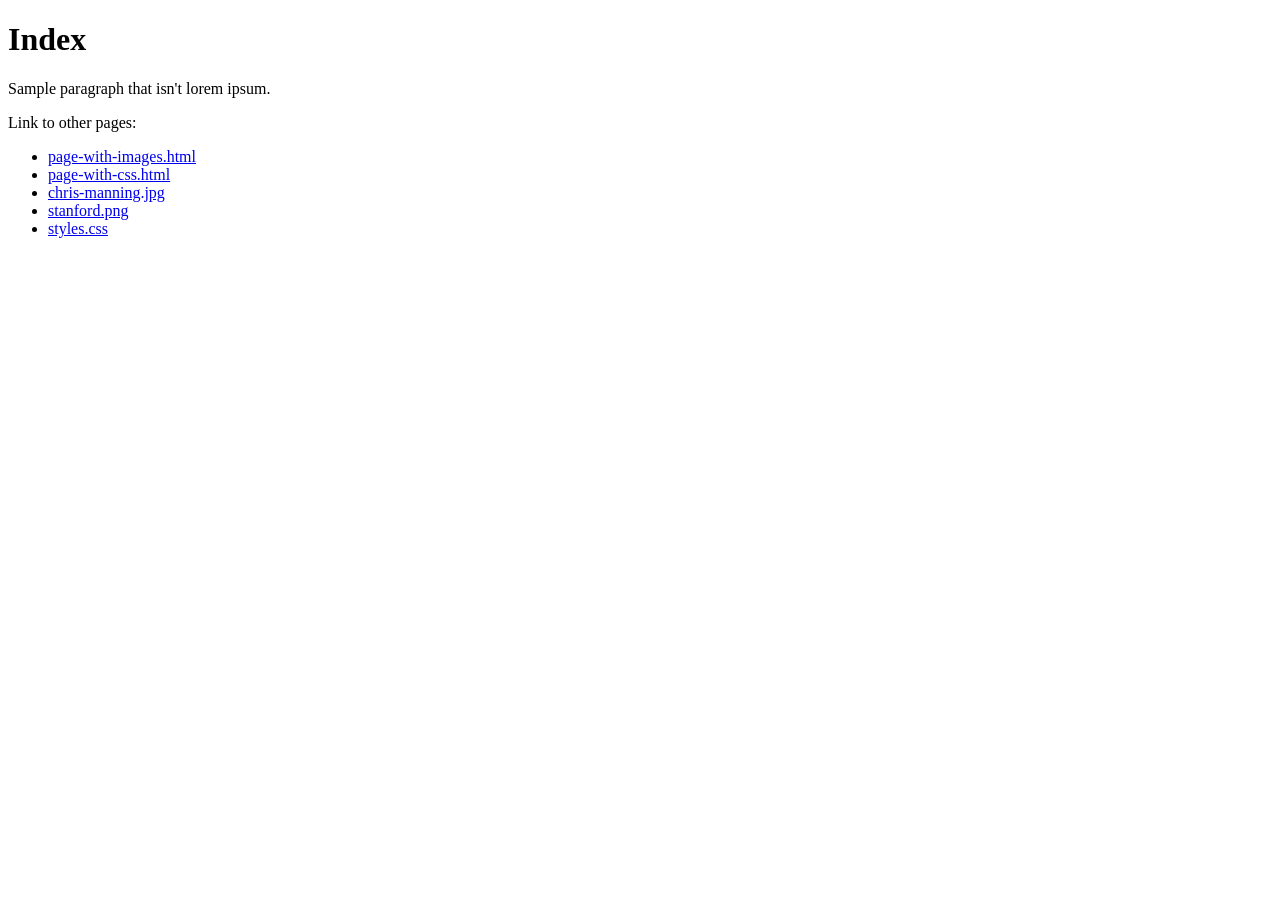
<file: tests/sample-serve-dir/index.html>
<!doctype html>
<html lang="en">
    <head>
        <meta charset="utf-8">
        <title>index!</title>
    </head>
    <body>
        <h1>Index</h1>
        <p>Sample paragraph that isn't lorem ipsum.</p>

        <p>Link to other pages:</p>

        <ul>
            <li><a href="page-with-images.html">page-with-images.html</a></li>
            <li><a href="page-with-css.html">page-with-css.html</a></li>
            <li><a href="chris-manning.jpg">chris-manning.jpg</a></li>
            <li><a href="stanford.png">stanford.png</a></li>
            <li><a href="styles.css">styles.css</a></li>
        </ul>
    </body>
</html>
</file>
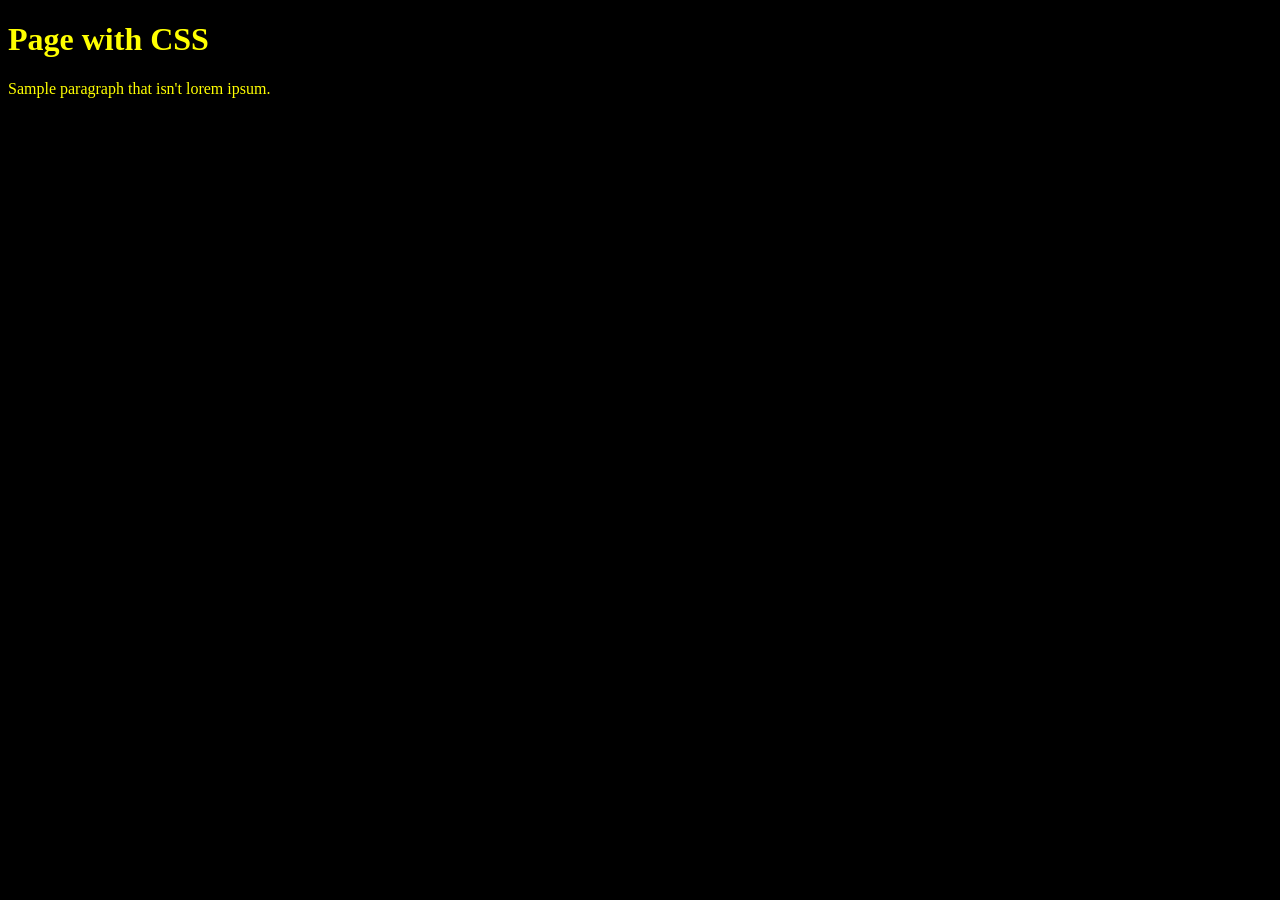
<file: tests/sample-serve-dir/page-with-css.html>
<!doctype html>
<html lang="en">
    <head>
        <meta charset="utf-8">
        <link rel="stylesheet" href="styles.css" />
        <title>page with css!</title>
    </head>
    <body>
        <h1>Page with CSS</h1>
        <p>Sample paragraph that isn't lorem ipsum.</p>
    </body>
</html>
</file>
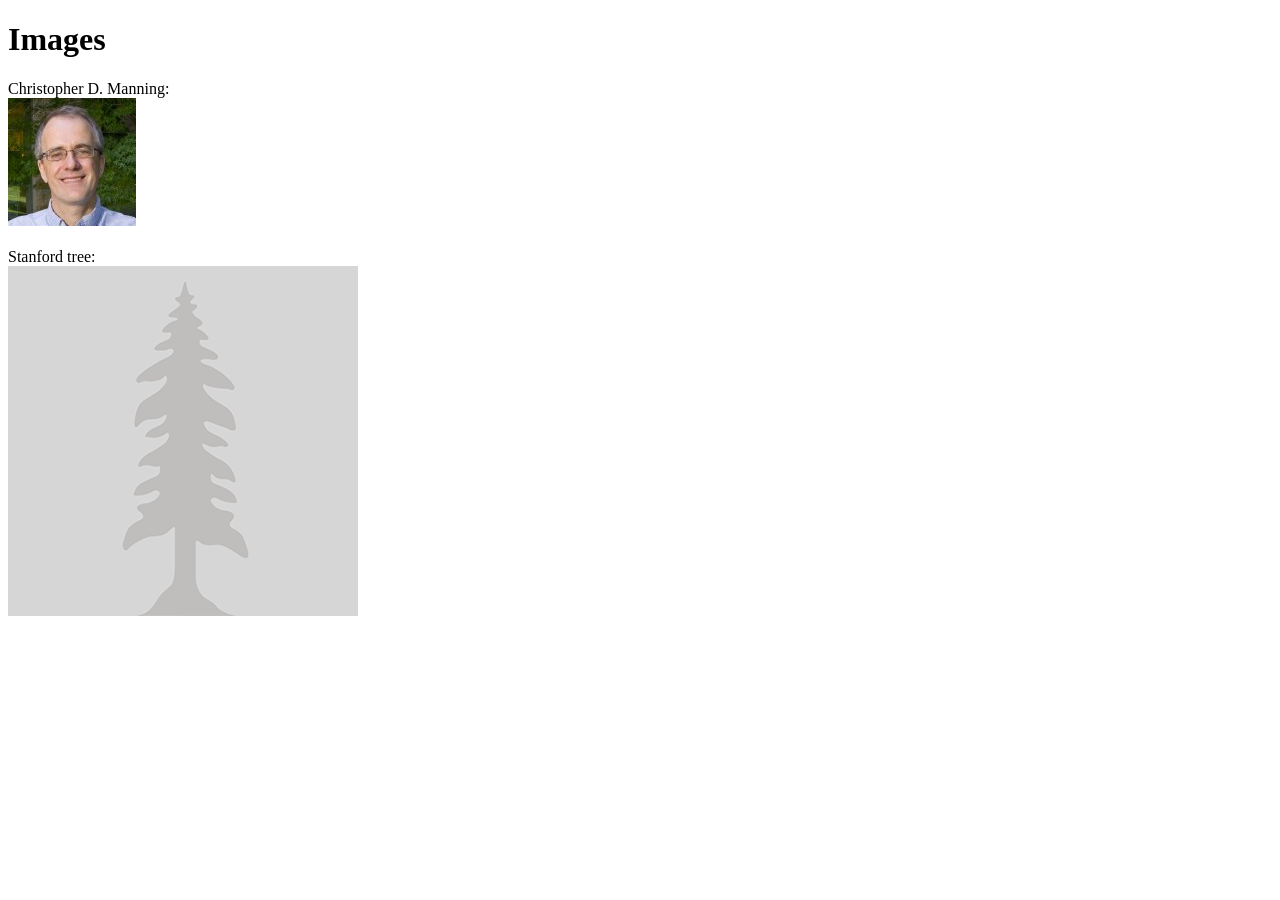
<file: tests/sample-serve-dir/page-with-images.html>
<!doctype html>
<html lang="en">
    <head>
        <meta charset="utf-8">
        <title></title>
    </head>
    <body>
        <h1>Images</h1>
        
        <p>
            Christopher D. Manning: <br>
            <img src="chris-manning.jpg" alt="Chris D. Manning">
            <br><br>
            Stanford tree: <br>
            <img src="stanford.png" alt="Stanford tree">
        </p>
    </body>
</html>
</file>
<file: tests/sample-serve-dir/styles.css>
body {
    background: black;
    color: yellow;
}
</file>
